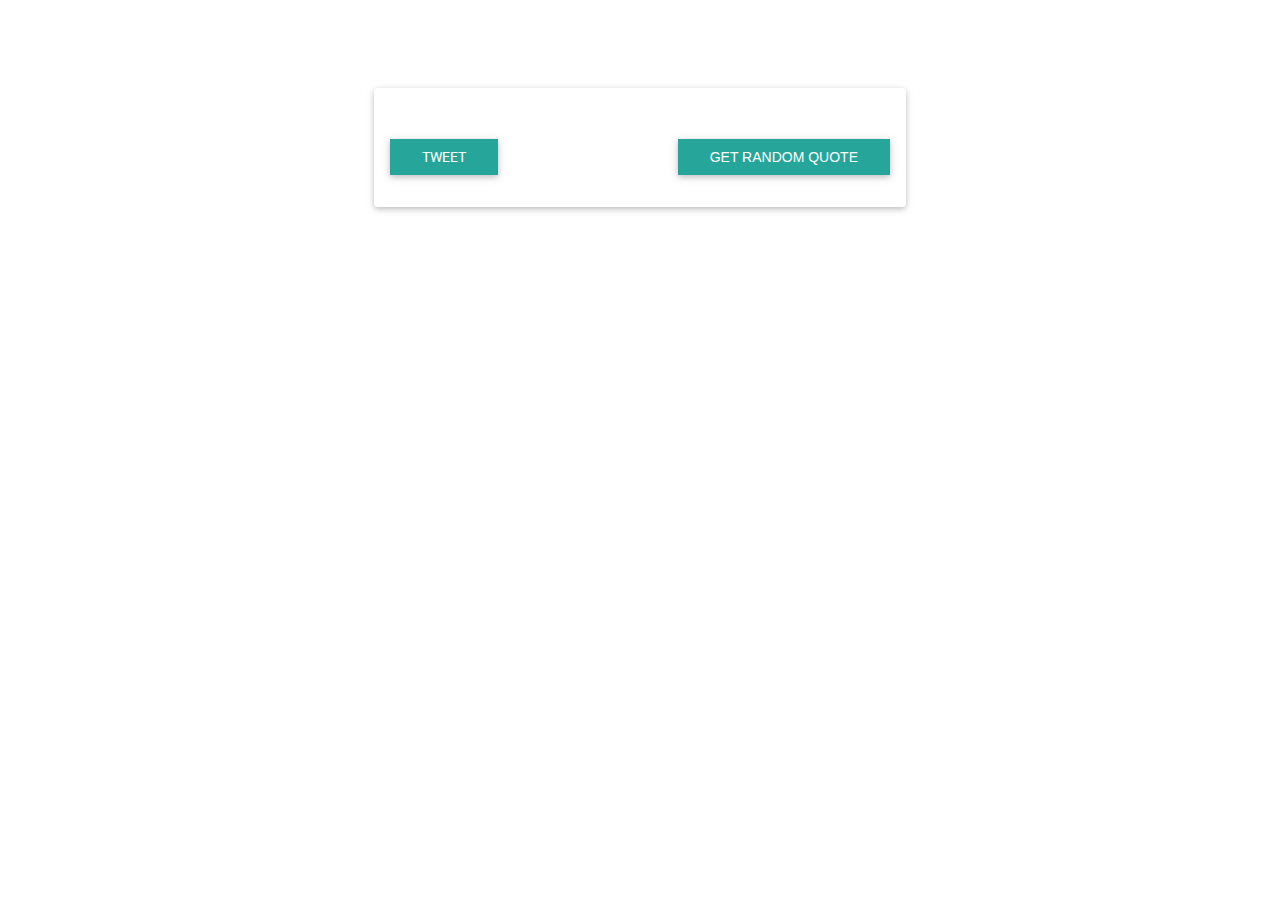
<file: Random quote machine/index.html>
<!DOCTYPE html>
<html>

<head>
    <title>Random quote generator</title>
    <link rel="stylesheet" href="style.css">
    <link href='https://fonts.googleapis.com/css?family=Roboto' rel='stylesheet' type='text/css'>
</head>

<body>
    <section id="quoteblock">
        <h3 class="quote"></h1>
		<span class="author"></span>
		<div class="buttons">
			<a href="" class="button button_tweet" target="blank">Tweet</a>
			<button type="button" id="getQuote" class="button">Get random quote</button>
		</div>
	</section>
	<script src="http://cdnjs.cloudflare.com/ajax/libs/jquery/2.1.3/jquery.min.js"></script>
	<script src="main.js"></script>
</body>

</html>
</file>
<file: Random quote machine/style.css>
body,
.buttons {
    font-family: 'Roboto', sans-serif;
    display: -webkit-flex;
    display: -moz-flex;
    display: -ms-flex;
    display: -o-flex;
    display: flex;
}

#quoteblock {
    width: 500px;
    height: auto;
    margin: 0 auto;
    margin-top: 5rem;
    padding: 1em;
    border-radius: 4px;
    background: #fff;
    box-shadow: 0 2px 5px 0 rgba(0, 0, 0, .16), 0 2px 10px 0 rgba(0, 0, 0, .12);
}

.quote {
	line-height: 1.5;
}

.author {
	display: -webkit-flex;
	display: -moz-flex;
	display: -ms-flex;
	display: -o-flex;
	display: flex;
	justify-content: flex-end;
}

.buttons {
    margin: 1em 0;
    justify-content: space-between;
}

.button {
    font-size: 14px;
    line-height: 36px;
    height: 36px;
    padding: 0 2rem;
    cursor: pointer;
    transition: all .4s ease-in-out;
    text-decoration: none;
    text-transform: uppercase;
    color: #000;
    color: #fff;
    border: 0;
    outline: 0;
    background-color: #26a69a;
    box-shadow: 0 2px 5px 0 rgba(0, 0, 0, .16), 0 2px 10px 0 rgba(0, 0, 0, .12);
}

.button:hover {
    background-color: #2bbbad;
    box-shadow: 0 5px 11px 0 rgba(0, 0, 0, .18), 0 4px 15px 0 rgba(0, 0, 0, .15);
}
</file>
